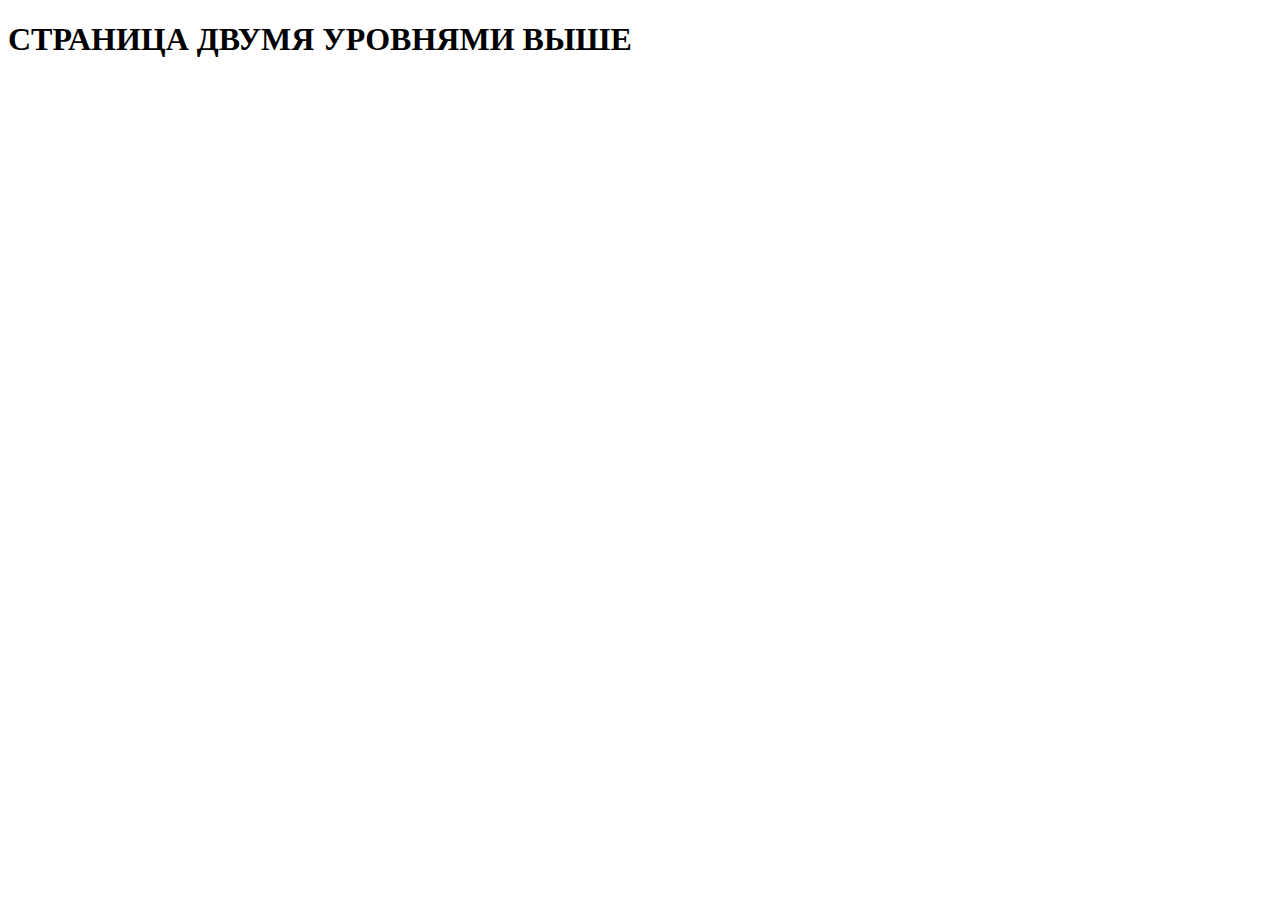
<file: app/front/extern.html>
<!DOCTYPE html>

<html lang="ru">

    <head>
        <title>(ЗАДАНИЕ 1) ВНЕШНИЙ КАТАЛОГ</title>
        <h1>СТРАНИЦА ДВУМЯ УРОВНЯМИ ВЫШЕ</h1>
    </head>

    <body>

    </body>

</html>
</file>
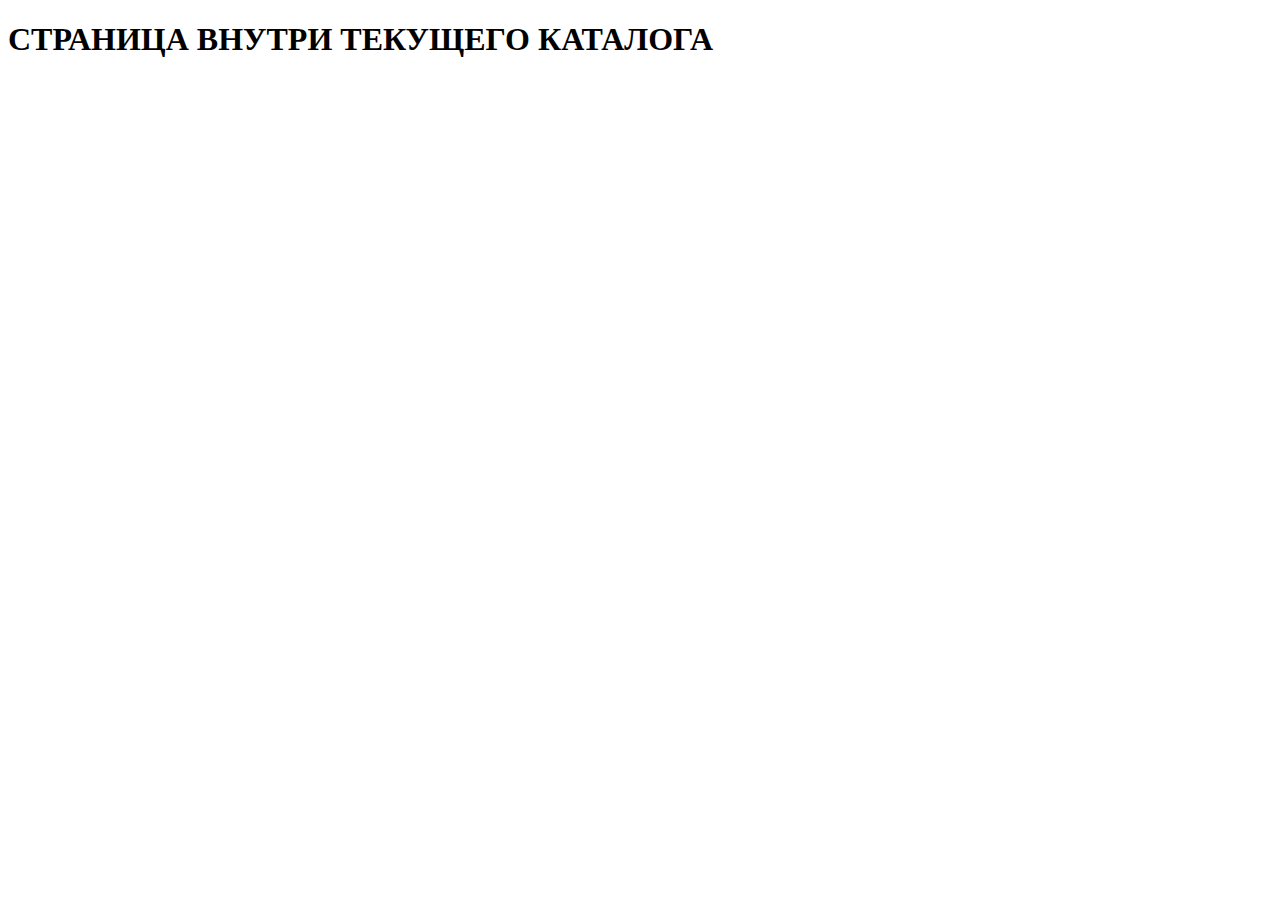
<file: app/front/second_page.html>
<!DOCTYPE html>

<html lang="ru">

    <head>
        <title>(ЗАДАНИЕ 1) ТЕКУЩИЙ КАТАЛОГ</title>
        <h1>СТРАНИЦА ВНУТРИ ТЕКУЩЕГО КАТАЛОГА</h1>
    </head>

    <body>

    </body>

</html>
</file>
